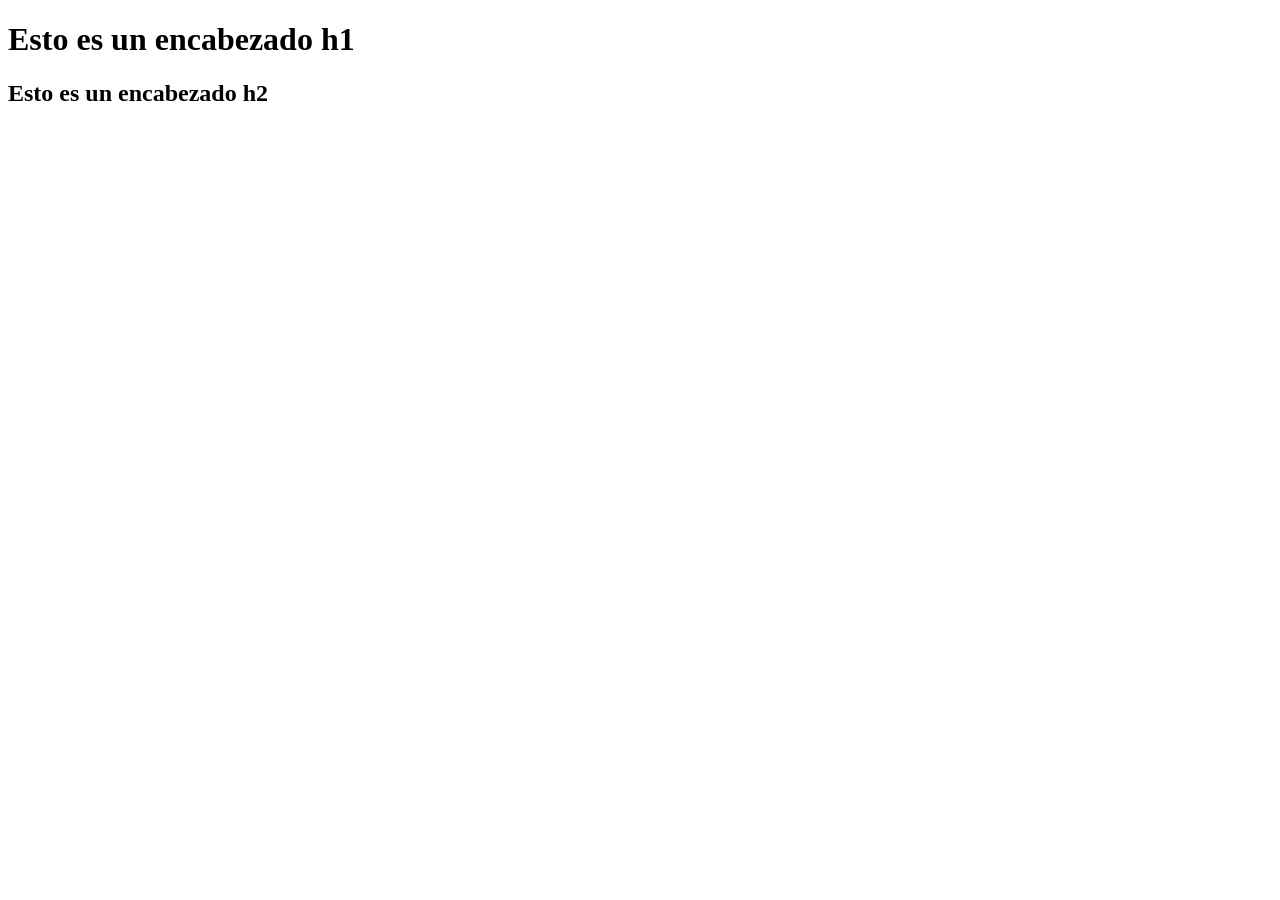
<file: ejercicio1.html>
<!DOCTYPE html>
<html lang="en">
    <head>
        <meta charset="UTF-8">
        <title>Document</title>
    </head>
    <body>
        <h1>Esto es un encabezado h1</h1>
        <h2>Esto es un encabezado h2</h2>
        <img src="
    </body>
</html>
</file>
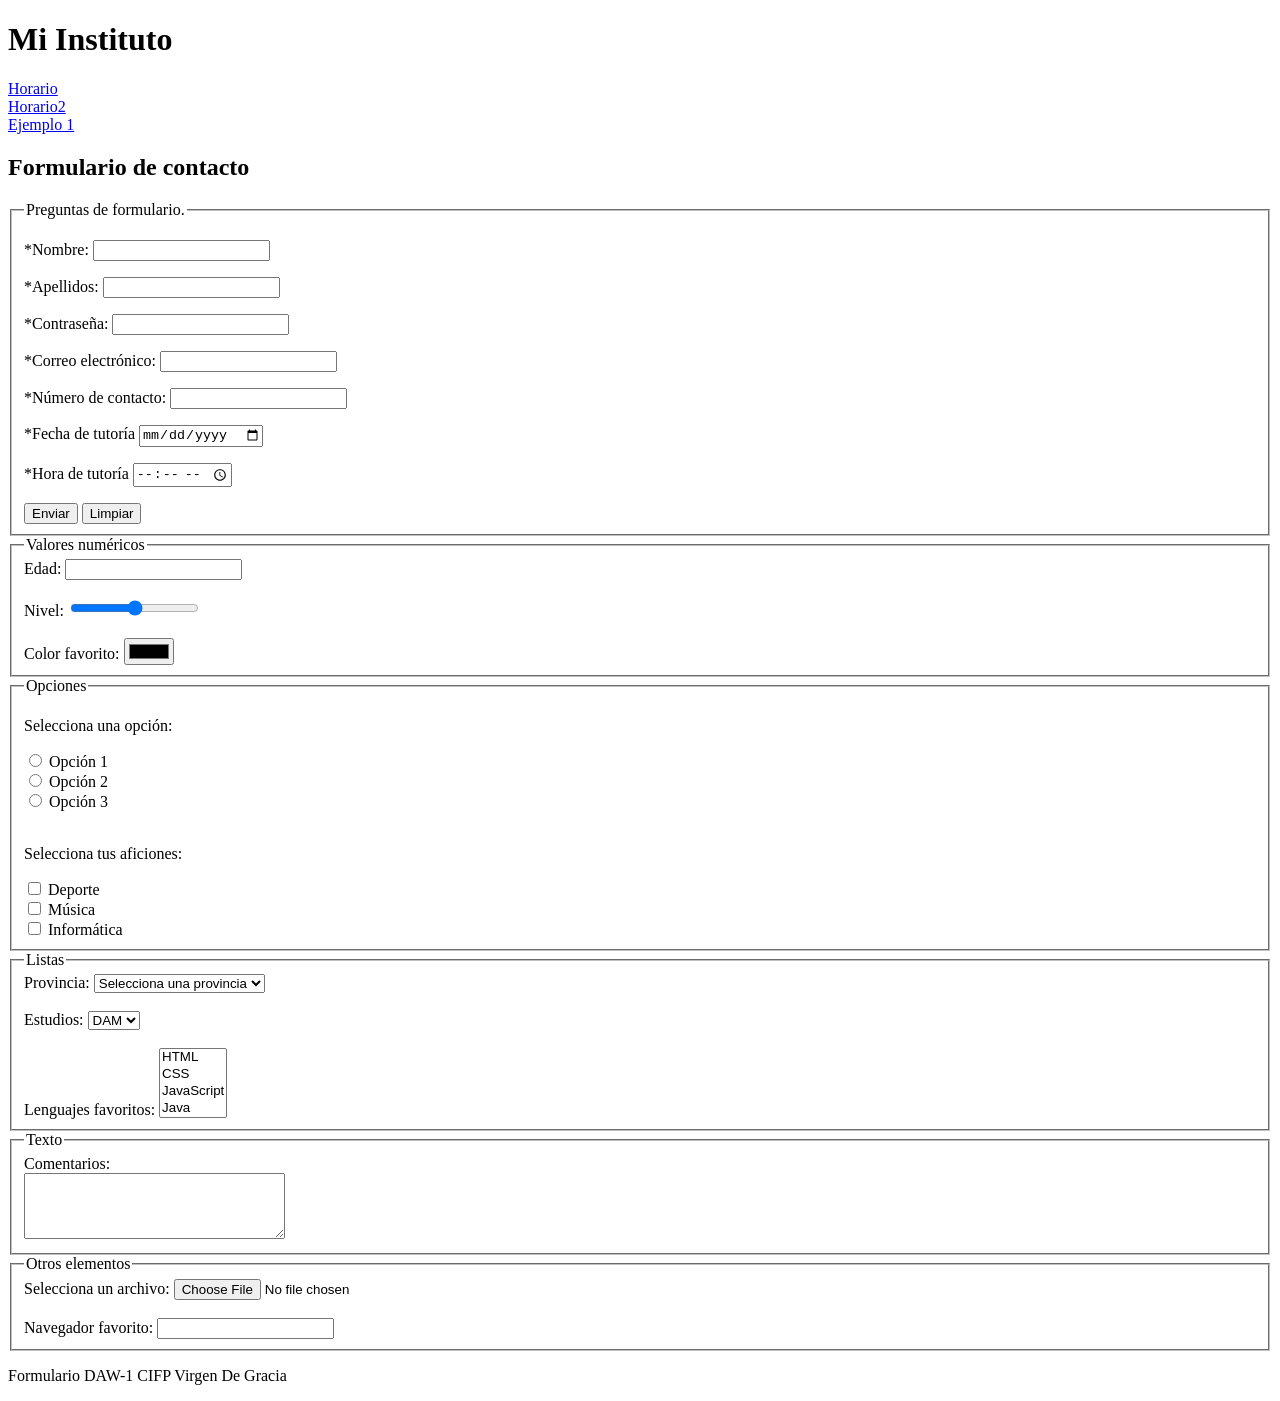
<file: formulario.html>
<!DOCTYPE html>
<html lang="es">
    <head>
        <meta charset="UTF-8">
        <title>Formulario</title>
    </head>
    <body>
    <!-- HEADER -->
    <header class="Tit">
        <h1>Mi Instituto</h1>
        <nav>
            <a class="Url" href="Horario.html">Horario</a>
        </nav>
        <nav>
            <a class="HUrl" href="Horario2.html">Horario2</a>
        </nav>
        <nav>
            <a class="Hurl" href="ejemplo 1.html">Ejemplo 1</a>
        </nav>
    </header>
    <main>
        <h2>Formulario de contacto</h2>
        <!--form y fieldset son para establecer el formulario y el recuadro-->
        <form>
            <fieldset>
                <!--legend es para poner un título o nombre al formulario-->
                <legend>
                    Preguntas de formulario.
                </legend>
                <!--la p es para separar las preguntas, label para establecer el id y el texto de la pregunta-->
                <!--input es para establecer el tipo de respuesta (text = texto)-->
                <p>
                    <label for="nombre">*Nombre:</label>
                    <input type="text" id="nombre" name="Nombre" required />
                </p>
                <p>
                    <label for="apellidos">*Apellidos:</label>
                    <input type="text" id="apellidos" name="Apellidos" required />
                </p>
                <p>
                    <label for="password">*Contraseña:</label>
                    <input type="password" id="password" name="Contraseña" required />
                </p>
                <p>
                    <label for="e-mail">*Correo electrónico:</label>
                    <input type="text" id="e-mail" name="Correo electrónico" required />
                </p>
                <p>
                    <label for="number">*Número de contacto:</label>
                    <input type="number" id="number" name="Número de contacto:" required />
                </p>
                <p>
                    <label for="fecha">*Fecha de tutoría</label>
                    <input type="date" id="fecha" name="Fecha" required />
                </p>
                <p>
                    <label for="hora">*Hora de tutoría</label>
                    <!--step="60" sirve para establecer el tiempo en minutos en caso de que venga con segundos-->
                    <input step="60" type="time" id="hora" name="Hora de tutoría" required />
                </p>
                <button type="submit">Enviar</button>
                <button type="reset">Limpiar</button>
            </fieldset>
            <fieldset>
                <legend>Valores numéricos</legend>

                    <label for="edad">Edad:</label>
                    <input type="number" id="edad" name="edad"><br><br>

                    <label for="nivel">Nivel:</label>
                    <input type="range" id="nivel" name="nivel"><br><br>

                    <label for="color">Color favorito:</label>
                    <input type="color" id="color" name="color">
            </fieldset>

                <!-- Opciones -->
            <fieldset>
                <legend>Opciones</legend>

                <p>Selecciona una opción:</p>
                    <input type="radio" id="opcion1" name="opcion" value="1">
                    <label for="opcion1">Opción 1</label><br>
                    <input type="radio" id="opcion2" name="opcion" value="2">
                    <label for="opcion2">Opción 2</label><br>
                    <input type="radio" id="opcion3" name="opcion" value="3">
                    <label for="opcion3">Opción 3</label><br><br>

                <p>Selecciona tus aficiones:</p>
                    <input type="checkbox" id="deporte" name="aficiones" value="deporte">
                    <label for="deporte">Deporte</label><br>
                    <input type="checkbox" id="musica" name="aficiones" value="musica">
                    <label for="musica">Música</label><br>
                    <input type="checkbox" id="informatica" name="aficiones" value="informatica">
                    <label for="informatica">Informática</label>
            </fieldset>

                <!-- Listas -->
            <fieldset>
                <legend>Listas</legend>

                    <label for="provincia">Provincia:</label>
                    <select id="provincia" name="provincia">
                    <option value="">Selecciona una provincia</option>
                </select><br><br>

                    <label for="estudios">Estudios:</label>
                    <select id="estudios" name="estudios">
                    <option value="dam">DAM</option>
                </select><br><br>

                    <label for="lenguajes">Lenguajes favoritos:</label>
                    <select id="lenguajes" name="lenguajes" multiple size="4">
                    <option value="html">HTML</option>
                    <option value="css">CSS</option>
                    <option value="javascript">JavaScript</option>
                    <option value="java">Java</option>
                </select>
            </fieldset>

                <!-- Texto -->
            <fieldset>
                <legend>Texto</legend>

                <label for="comentarios">Comentarios:</label><br>
                <textarea id="comentarios" name="comentarios" rows="4" cols="30"></textarea>
            </fieldset>

                <!-- Otros elementos -->
            <fieldset>
                <legend>Otros elementos</legend>

                <label for="archivo">Selecciona un archivo:</label>
                <input type="file" id="archivo" name="archivo"><br><br>

                <label for="navegador">Navegador favorito:</label>
                <input type="text" id="navegador" name="navegador">
            </fieldset>
        </form>
    </main>
    <footer class="footer">
        <p>Formulario DAW-1 CIFP Virgen De Gracia</p>
    </footer>
</html>
</file>
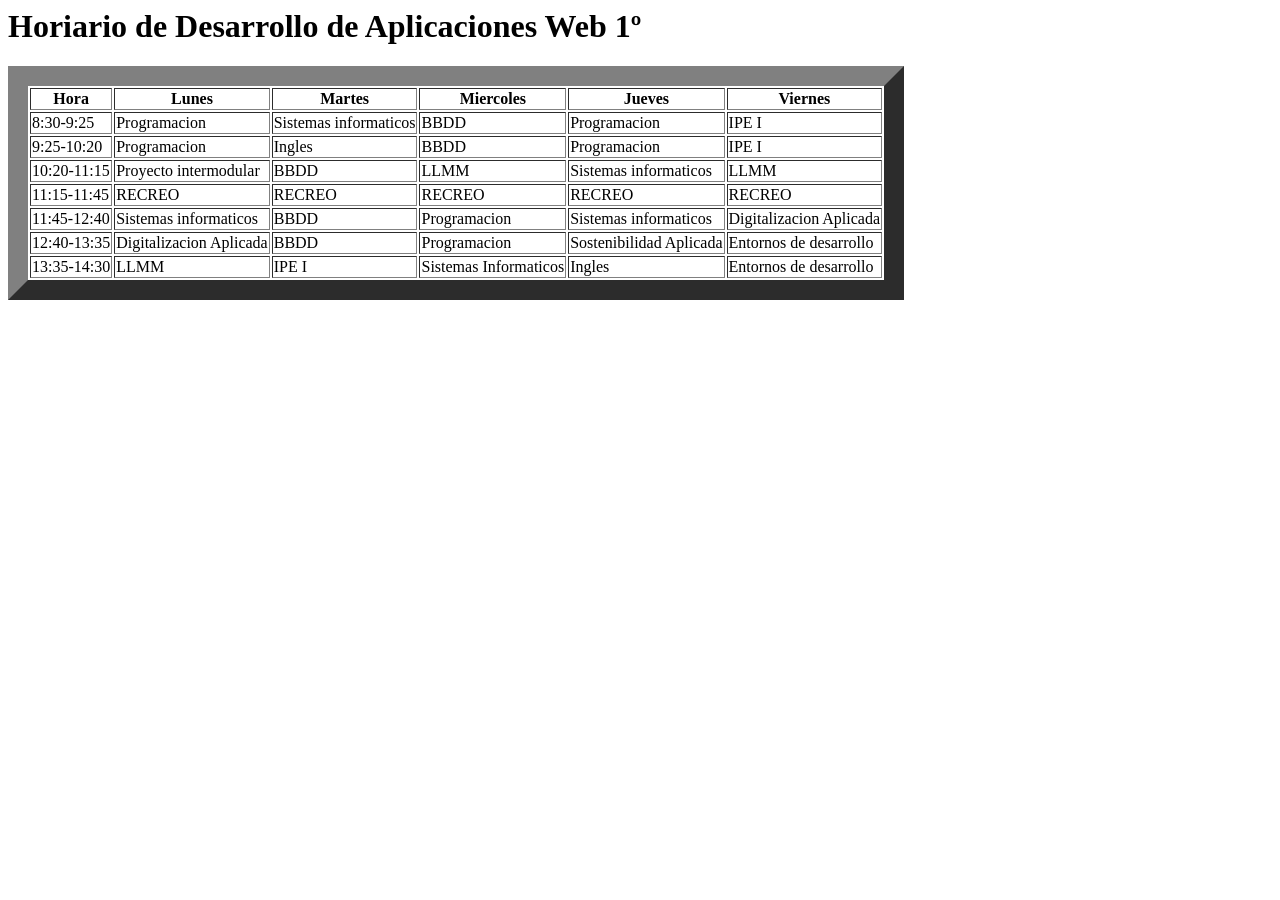
<file: Horario.html>
<html>
    <head>
        <title>
            Horario
        </title>
    </head>
    <body>
        <h1>Horiario de Desarrollo de Aplicaciones Web 1º</h1>
        <table border="20">
            <tr>
                <th>Hora</th>
                <th>Lunes</th>
                <th>Martes</th>
                <th>Miercoles</th>
                <th>Jueves</th>
                <th>Viernes</th>
            </tr>
            <tr>
                <td>8:30-9:25</td>
                <td>Programacion</td>
                <td>Sistemas informaticos</td>
                <td>BBDD</td>
                <td>Programacion</td>
                <td>IPE I</td>
            </tr>
            <tr>
                <td>9:25-10:20</td>
                <td>Programacion</td>
                <td>Ingles</td>
                <td>BBDD</td>
                <td>Programacion</td>
                <td>IPE I</td>
            </tr>
            <tr>
                <td>10:20-11:15</td>
                <td>Proyecto intermodular</td>
                <td>BBDD</td>
                <td>LLMM</td>
                <td>Sistemas informaticos</td>
                <td>LLMM</td>
            </tr>
            <tr>
                <td>11:15-11:45</td>
                <td>RECREO</td>
                <td>RECREO</td>
                <td>RECREO</td>
                <td>RECREO</td>
                <td>RECREO</td>
            </tr>
            <tr>
                <td>11:45-12:40</td>
                <td>Sistemas informaticos</td>
                <td>BBDD</td>
                <td>Programacion</td>
                <td>Sistemas informaticos</td>    
                <td>Digitalizacion Aplicada</td>

            </tr>
            <tr>
                <td>12:40-13:35</td>
                <td>Digitalizacion Aplicada</td>
                <td>BBDD</td>
                <td>Programacion </td>
                <td>Sostenibilidad Aplicada</td>
                <td>Entornos de desarrollo</td>

            </tr>
            <tr>
                <td>13:35-14:30</td>
                <td>LLMM</td>
                <td>IPE I</td>
                <td>Sistemas Informaticos</td>
                <td>Ingles</td>
                <td>Entornos de desarrollo</td>
            </tr>
        </table>
    </body>
</html>
</file>
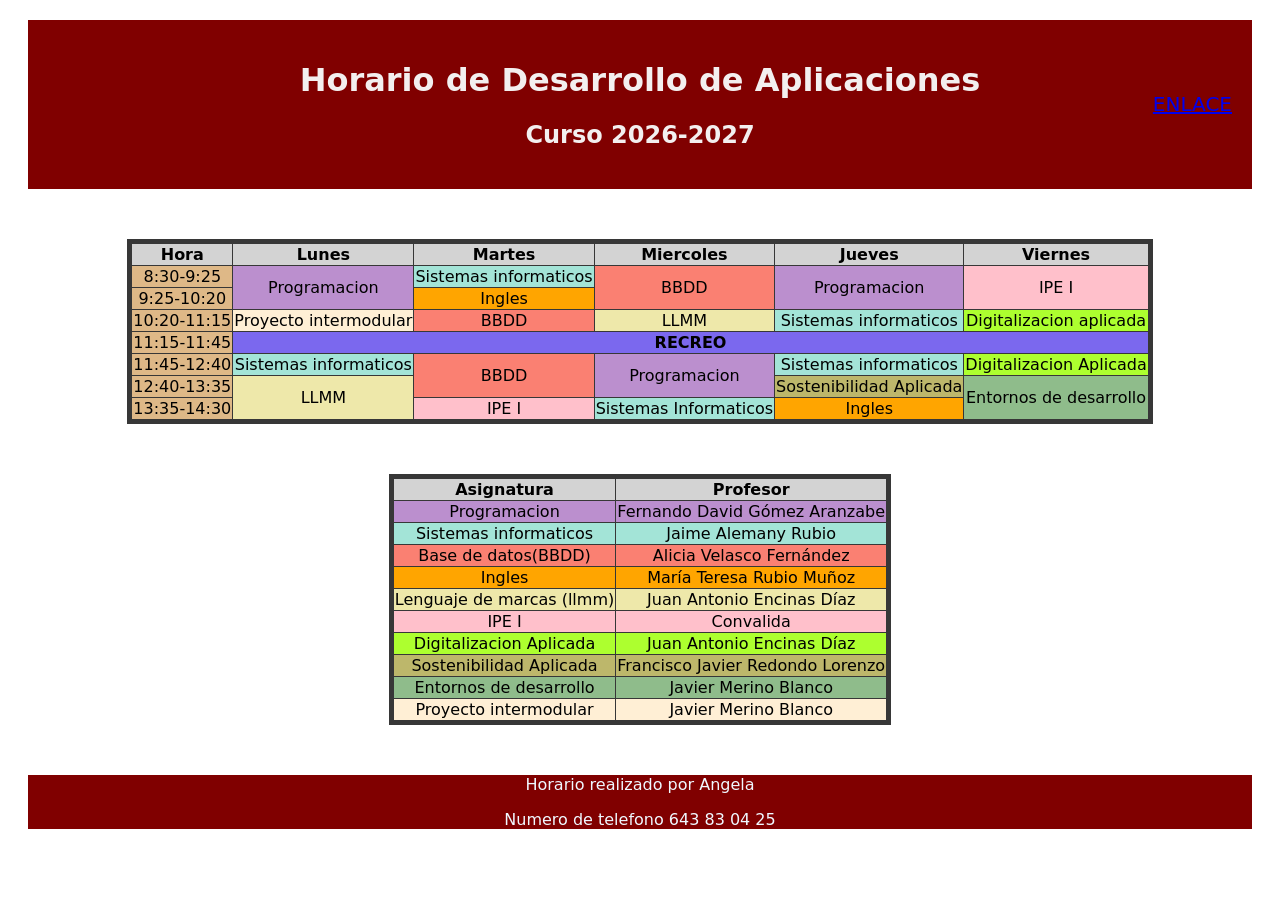
<file: Horario2.html>
<!DOCTYPE html>
<html lang="es">
    <head>
        <meta charset="UTF-8">
        <title>Horario</title>
        <link rel="stylesheet" href="../css/estilo.css">
    </head>
    <header>
        
        <h1>Horario de Desarrollo de Aplicaciones</h1>
        <h2>Curso 2026-2027</h2>
        <p class="enlace"><a href="Horario.html">ENLACE</a></p>
        
    </header>     
    <body> 
        
        <main>
            <table border="5" class="tabla1">
                <tr class="fila1">

                        <td>Hora</td>
                        <td>Lunes</td>
                        <td>Martes</td>
                        <td>Miercoles</td>
                        <td>Jueves</td>
                        <td>Viernes</td>

                </tr>
                <tbody>
                     <tr> <!--1º Fila 1º hora-->
                        <td class="hora">8:30-9:25</td>
                        <td class="PROG" rowspan="2">Programacion</td>
                        <!--rowspan fusiona las celdas de abajo -->
                        <td class="SIS">Sistemas informaticos</td>
                        <td class="BBDD" rowspan="2">BBDD</td>
                        <td class="PROG" rowspan="2">Programacion</td>
                        <td class="IPE" rowspan="2">IPE I</td>
                    </tr>
                    <tr><!--2º Fila 2º hora-->
                        <td class="hora">9:25-10:20</td>
                        <!--Esta hora esta cubierta por la hora de arriba-->
                        <td class="ingles">Ingles</td>
                        <!--Esta hora esta cubierta por la hora de arriba-->
                        <!--Esta hora esta cubierta por la hora de arriba-->
                        <!--Esta hora esta cubierta por la hora de arriba-->
                    </tr>
                    <tr><!--3º Fila 3º hora-->
                        <td class="hora">10:20-11:15</td>
                        <td class="proyecto">Proyecto intermodular</td>
                        <td class="BBDD">BBDD</td>
                        <td class="LLMM">LLMM</td>
                        <td class="SIS">Sistemas informaticos</td>
                        <td class="digitalizacion">Digitalizacion aplicada</td>
                    </tr>
                    <tr><!--4º Fila 4º hora-->
                        <td class="hora">11:15-11:45</td>
                        <td class="recreo"colspan="5">RECREO</td>
                        <!--colspan fusiona las celdas de los laterales-->
                        
                    </tr>
                    <tr><!--5º Fila 5º hora-->
                        <td class="hora">11:45-12:40</td>
                        <td class="SIS">Sistemas informaticos</td>
                        <td class="BBDD" rowspan="2">BBDD</td>
                        <!--rowspan fusiona las celdas de abajo -->
                        <td class="PROG" rowspan="2">Programacion</td>
                        <td class="SIS">Sistemas informaticos</td>    
                        <td class="digitalizacion">Digitalizacion Aplicada</td>

                    </tr>
                    <tr><!--6º Fila 6º hora-->
                        <td class="hora">12:40-13:35</td>
                        <td rowspan="2" class="LLMM">LLMM</td>
                        <!--Esta hora esta cubierta por la hora de arriba-->
                        <!--Esta hora esta cubierta por la hora de arriba-->
                        <td class="SOS">Sostenibilidad Aplicada</td>
                        <td class="entorno"rowspan="2">Entornos de desarrollo</td>
                                
                    </tr>
                    <tr><!--7º Fila 7º hora-->
                        <td class="hora">13:35-14:30</td>
                        <!--Esta hora esta cubierta por la hora de arriba-->
                        <td class="IPE">IPE I</td>
                        <td class="SIS">Sistemas Informaticos</td>
                        <td class="ingles">Ingles</td>
                        <!--Esta hora esta cubierta por la hora de arriba-->
                    </tr>

                </tbody>
            </table>
            <table border="8" class="tabla2">
                <tr class="fila2">
                    <th>Asignatura</th>
                    <th>Profesor</th>
                </tr>
                <tr>
                    <td class="PROG">Programacion</td>
                    <td class="PROG">Fernando David Gómez Aranzabe</td>
                </tr>
                <tr>
                    <td class="SIS">Sistemas informaticos</td>
                    <td class="SIS">Jaime Alemany Rubio</td>
                </tr>
                <tr>
                    <td class="BBDD">Base de datos(BBDD)</td>
                    <td class="BBDD">Alicia Velasco Fernández</td>
                </tr>
                <tr>
                    <td class="ingles">Ingles</td>
                    <td class="ingles">María Teresa Rubio Muñoz</td>
                </tr>
                <tr>
                    <td class="LLMM">Lenguaje de marcas (llmm)</td>
                    <td class="LLMM">Juan Antonio Encinas Díaz</td>
                </tr>
                <tr>
                    <td class="IPE">IPE I</td>
                    <td class="IPE">Convalida</td> 
                </tr>
                <tr>
                    <td class="digitalizacion">Digitalizacion Aplicada</td>
                    <td class="digitalizacion">Juan Antonio Encinas Díaz</td>
                </tr>
                <tr>
                    <td class="SOS">Sostenibilidad Aplicada</td>
                    <td class="SOS">Francisco Javier Redondo Lorenzo</td>
                </tr>
                <tr>
                    <td class="entorno">Entornos de desarrollo</td>
                    <td class="entorno">Javier Merino Blanco</td>
                </tr>
                <tr>
                    <td class="proyecto">Proyecto intermodular</td>
                    <td class="proyecto">Javier Merino Blanco</td>
                
            </table>
        </main>
        <footer class="footer">
            <p>Horario realizado por Angela</p>
            <p>Numero de telefono 643 83 04 25</p>
        </footer>
    </body>
</html>
</file>
<file: css/estilo.css>
/* Las diferentes clases*/
.PROG{
    background-color:#BB8FCE;
}

.SIS{
    background-color: #A3E4D7;
}

.BBDD{
    background-color: #FA8072;
}

.IPE{
    background-color: #FFC0CB;
}

.ingles{
    background-color: #FFA500;
}

.LLMM{
    background-color: #EEE8AA;
}


.proyecto{
    background-color: #FFEFD5;
}

.recreo{
    background-color: #7B68EE;
    font-weight: bold;
}

.digitalizacion{
    background-color: #ADFF2F;
}

.SOS{
    background-color: #BDB76B;
}

.entorno{
    background-color: #8FBC8B;
}

.fila1{
    background-color: #D3D3D3;
}

.hora{
    background-color: #DEB887;
}


            /* Decoracion del fondo*/

main {
    display: flex;
    flex-direction: column;
    align-items: center;
    gap: 30px;
    padding: 20px 0;
}

.tabla1 {
    border: 5px solid #373737;
    text-align: center;
    margin: 10px auto;
    border-collapse: collapse;
}

.tabla2 {
    text-align: center;
    margin: 10px auto;
    border-collapse: collapse;
    border: 5px solid #373737;
}

.fila2{
    background-color: #D3D3D3;
}


.footer{
    background-color:#800000;
    text-align: center;
    color: aliceblue;
    margin: 20px;
}


body{
    font-family: system-ui, -apple-system, BlinkMacSystemFont, 
    'Segoe UI', Roboto, Oxygen, Ubuntu, Cantarell,
     'Open Sans', 'Helvetica Neue', sans-serif;
}


p.enlace{
    text-align: right;
    font-size: 20px;
    position: absolute;
    right: 20px;
    top: 50%;
    transform: translateY(-50%);
    margin: 0;
    background-color: #800000;

}   

.fila1{
    font-weight: bold;
}

header{
    background-color: #800000;
    color: aliceblue;
    text-align: center;
    padding: 20px;
    margin: 20px;
    text-align: center;
    color: #f3efef;
    position: relative;

}
</file>
